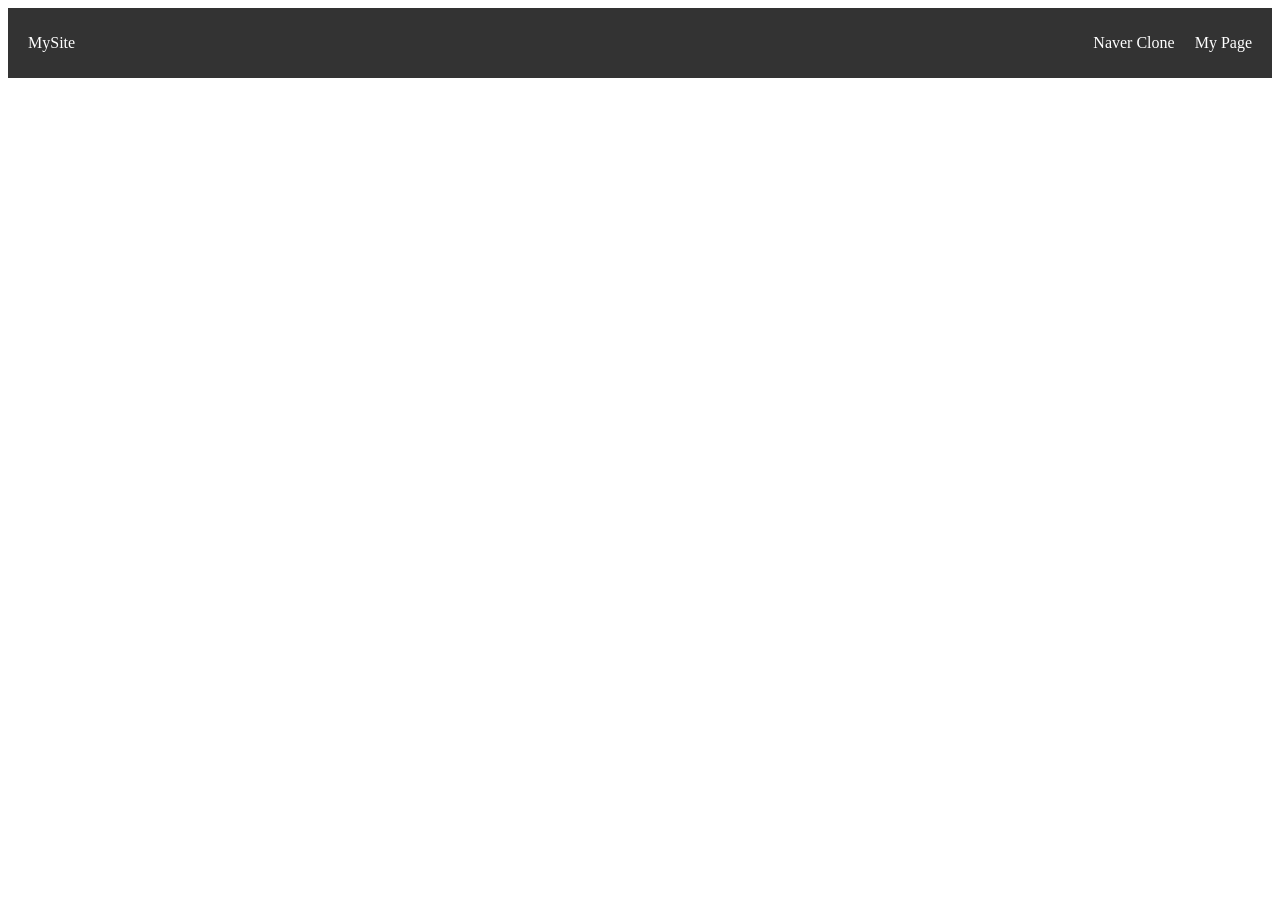
<file: index.html>
<!DOCTYPE html>
<html lang="ko">
<head>
    <meta charset="UTF-8">
    <meta name="viewport" content="width=device-width, initial-scale=1.0">
    <title>Document</title>

    <style>
        .navbar {
            display: flex;
            justify-content: space-between;
            align-items: center;
            padding: 10px 20px;
            background-color: #333;
            color: white;
        }

        .menu {
            display: flex;
            gap: 20px;
            list-style: none;
        }

        .menu a { text-decoration: none; color: white; }
        
        @media (max-width: 768px) {
            .navbar {
                flex-direction: column;
                background-color: 555;
            }
            .logo {
                width: 100%;
                align-items: left;
            }
            .menu {
                width: 100%;
                padding-left: 0;
                flex-direction: column;
            }
            .menu > li {
                display: flex;
                justify-content: center;
            }
        }
    </style>
</head>
<body>
    <nav class="navbar">
        <div class="logo">MySite</div>
        <ul class="menu">
            <li><a href="/handong-mentoring/clone-coding-naver/0/index.html">Naver Clone</a></li>
            <li><a href="/handong-mentoring/2026-01-26/my-page.html">My Page</a></li>
        </ul>
    </nav>
</body>
</html>
</file>
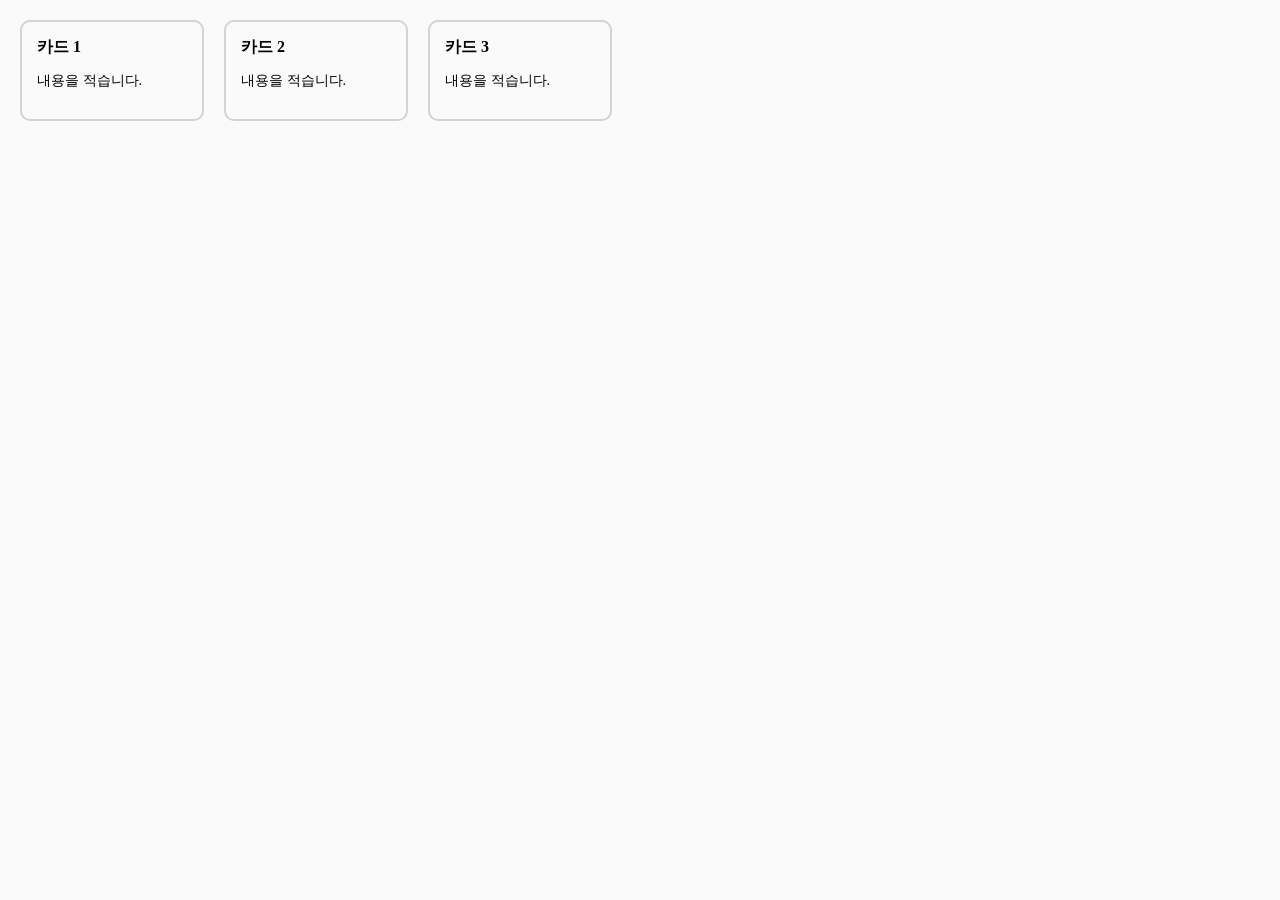
<file: 2025-11-04/0.html>
<!DOCTYPE html>
<html lang="ko">
<head>
  <meta charset="UTF-8">
  <title>과제 2 - 카드</title>
  <style>
    body {
      background: #fafafa;
      margin: 20px;
      display: flex;
      gap: 20px;
    }

    h2 {
      font-size: 16px;
      margin: 0 0 10px 0;
    }
    p {
      font-size: 14px;
    }
    .card {
        width: 150px;
        border: 2px solid lightgray;
        border-radius: 10px;
        padding: 15px;
    }
  </style>
</head>
<body>
  <div class="card">
    <h2>카드 1</h2>
    <p>내용을 적습니다.</p>
  </div>
  <div class="card">
    <h2>카드 2</h2>
    <p>내용을 적습니다.</p>
  </div>
  <div class="card">
    <h2>카드 3</h2>
    <p>내용을 적습니다.</p>
  </div>
</body>
</html>
</file>
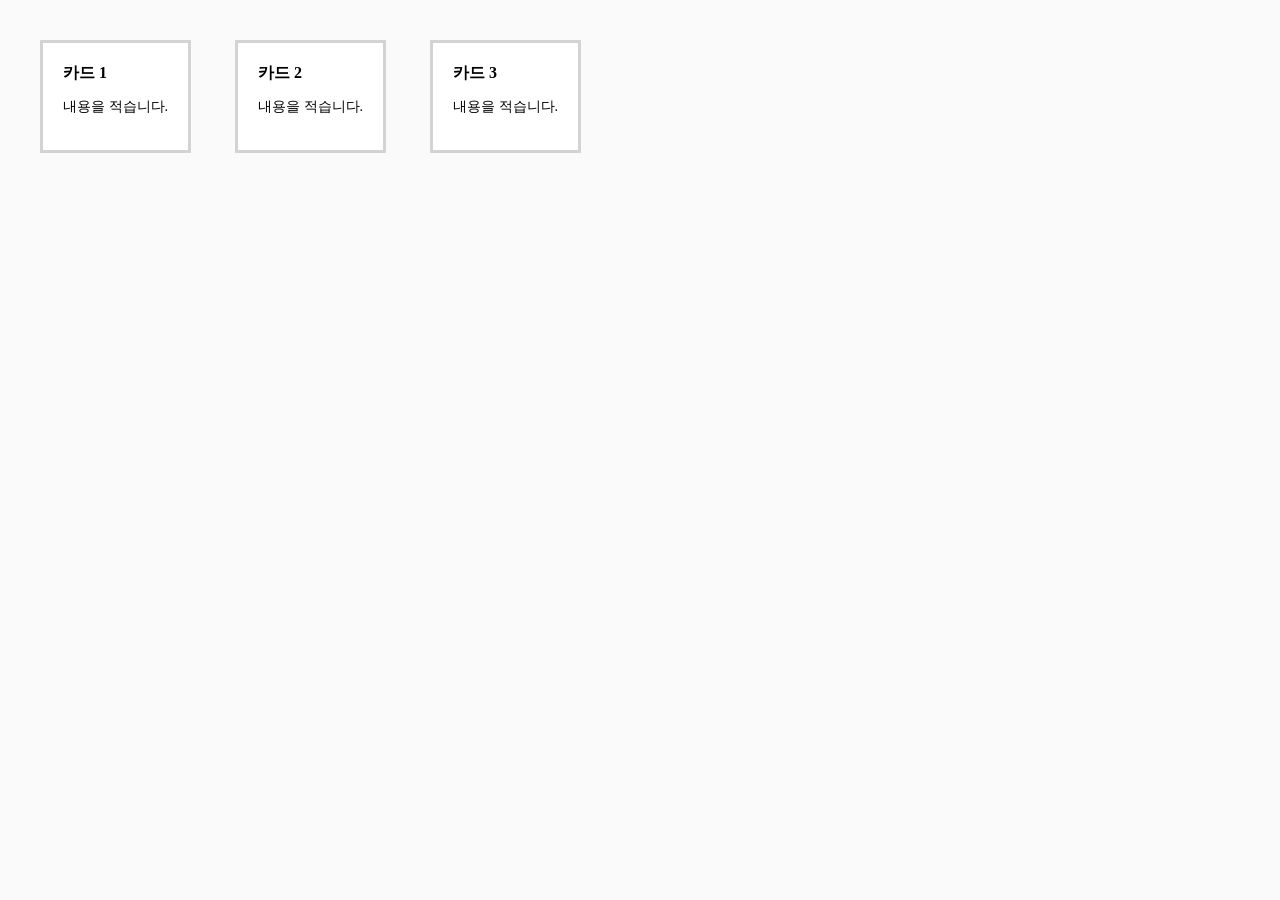
<file: 2025-11-04/2(과제).html>
<!DOCTYPE html>
<html lang="ko">
<head>
  <meta charset="UTF-8">
  <title>과제 2 - 카드</title>
  <style>
    body {
      background: #fafafa;
      margin: 20px;
    }

    h2 {
      font-size: 16px;
      margin: 0 0 10px 0;
    }
    p {
      font-size: 14px;
    }
    .card {
      display: inline-block;
      padding: 20px;
      margin: 20px;
      border: 3px solid lightgray;
      background-color: white;
    }
    #title {
      /* background-color: white; */
    }
    #p-content {
      /* background-color: red; */
      /* color: white; */
    }
  </style>
</head>
<body>
  <div class="card">
    <h2 id="title">카드 1</h2>
    <p id="p-content">내용을 적습니다.</p>
  </div>
  <div class="card">
    <h2>카드 2</h2>
    <p>내용을 적습니다.</p>
  </div>
  <div class="card">
    <h2>카드 3</h2>
    <p>내용을 적습니다.</p>
  </div>
</body>
</html>
</file>
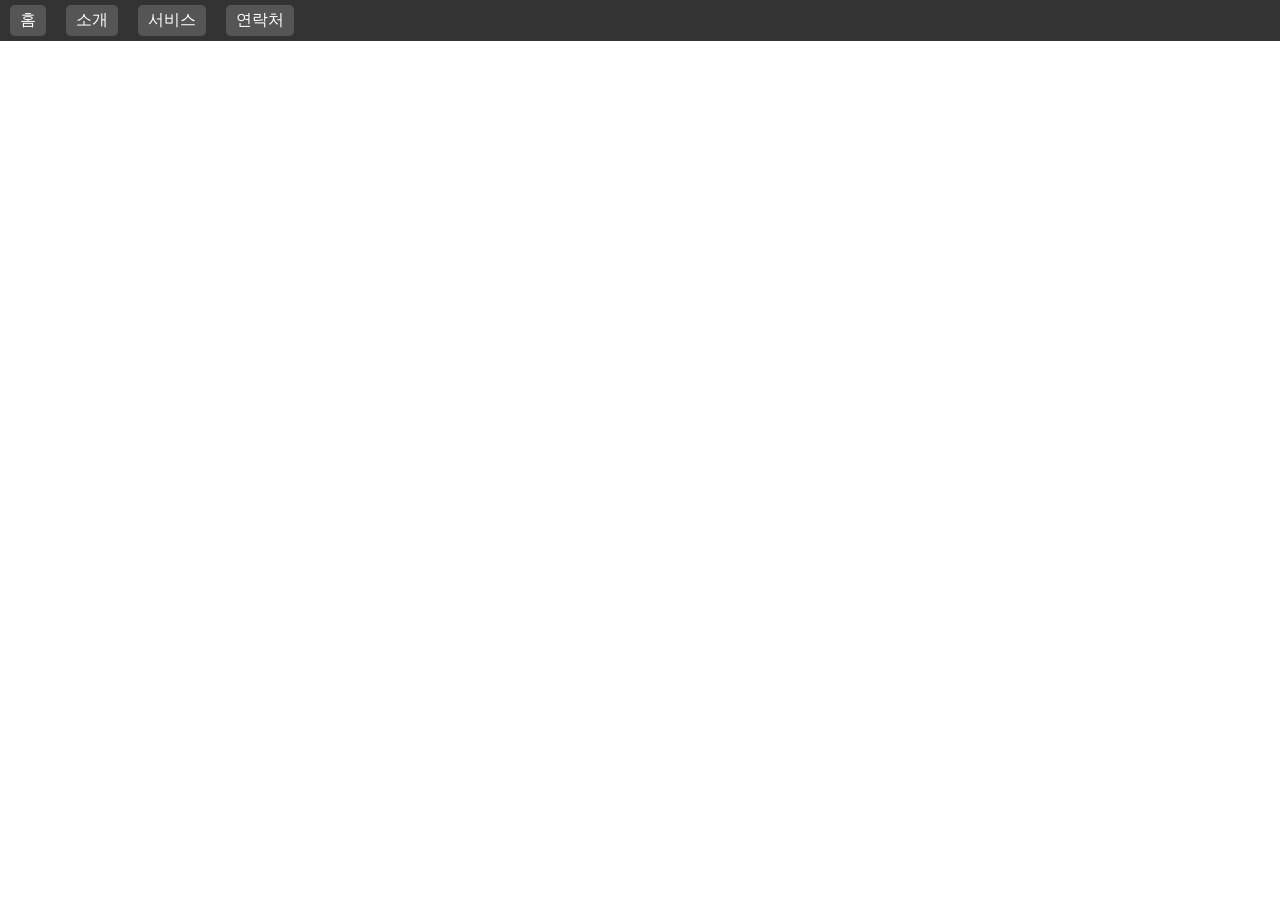
<file: 2025-11-04/3(과제).html>
<!DOCTYPE html>
<html lang="ko">
<head>
  <meta charset="UTF-8">
  <title>과제 3 - 메뉴바</title>
  <style>
    body {
      margin: 0;
    }
    .menu {
      display: flex;
      background-color: #333;
      padding: 5px 10px;
    }
    .menu div {
      color: white;
      margin-right: 20px;
      padding: 5px 10px;
      background: #555;
      border-radius: 5px;
    }
  </style>
</head>
<body>
  <div class="menu">
    <div>홈</div>
    <div>소개</div>
    <div>서비스</div>
    <div>연락처</div>
  </div>
</body>
</html>
</file>
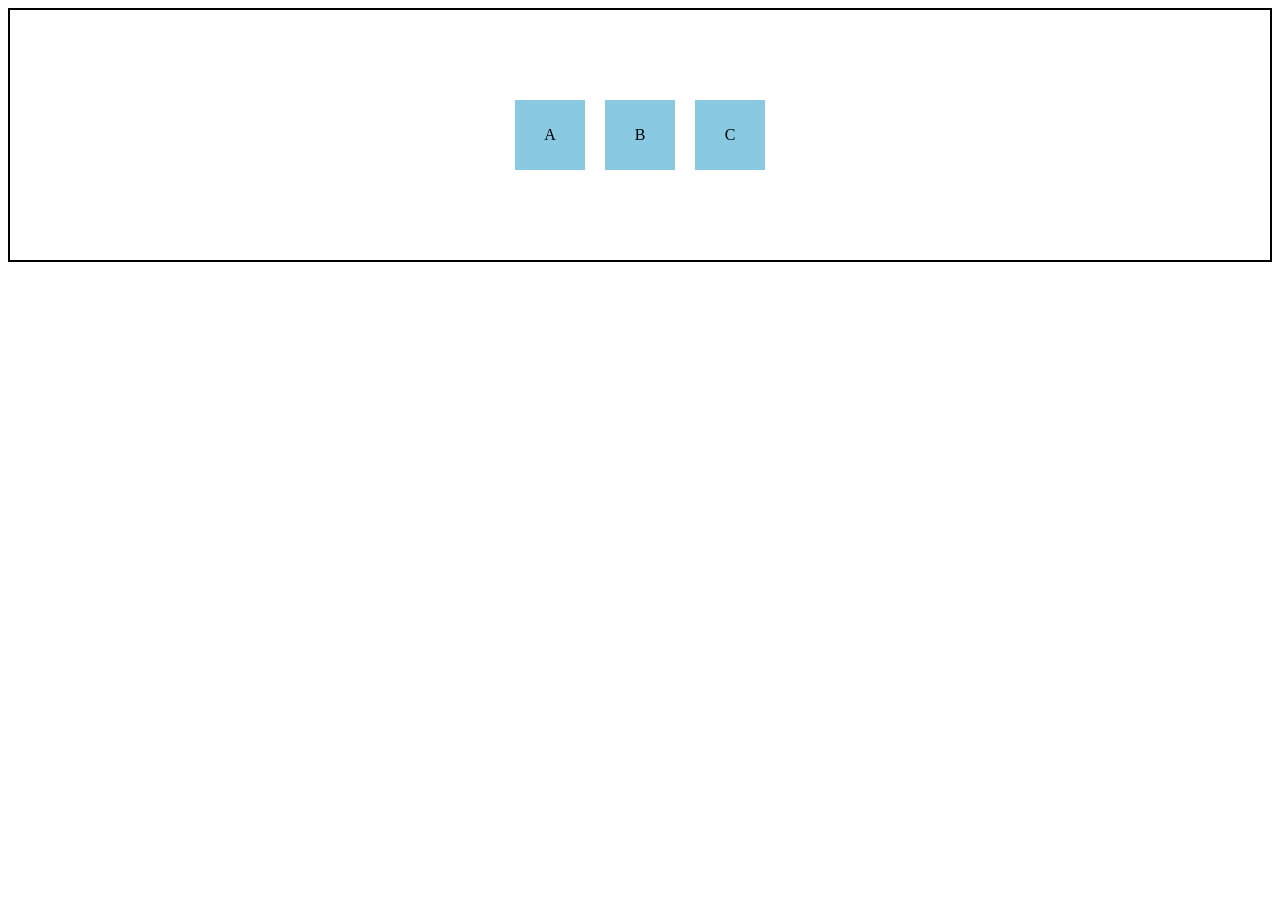
<file: 2025-11-11/0.html>
<!DOCTYPE html>
<html lang="ko">
<head>
  <meta charset="UTF-8">
  
  <style>
    .container {
      border: 2px solid black;
      display: flex;
      justify-content: center;
      align-items: center;
      height: 250px;
    }

    .box {
      width: 70px; height: 70px;
      background-color: rgb(138, 201, 226);
      margin: 10px;

      display: flex;
      justify-content: center;
      align-items: center;
    }
  </style>
</head>
<body>
  <div class="container">
    <div class="box">A</div>
    <div class="box">B</div>
    <div class="box">C</div>
  </div>
</body>
</html>
</file>
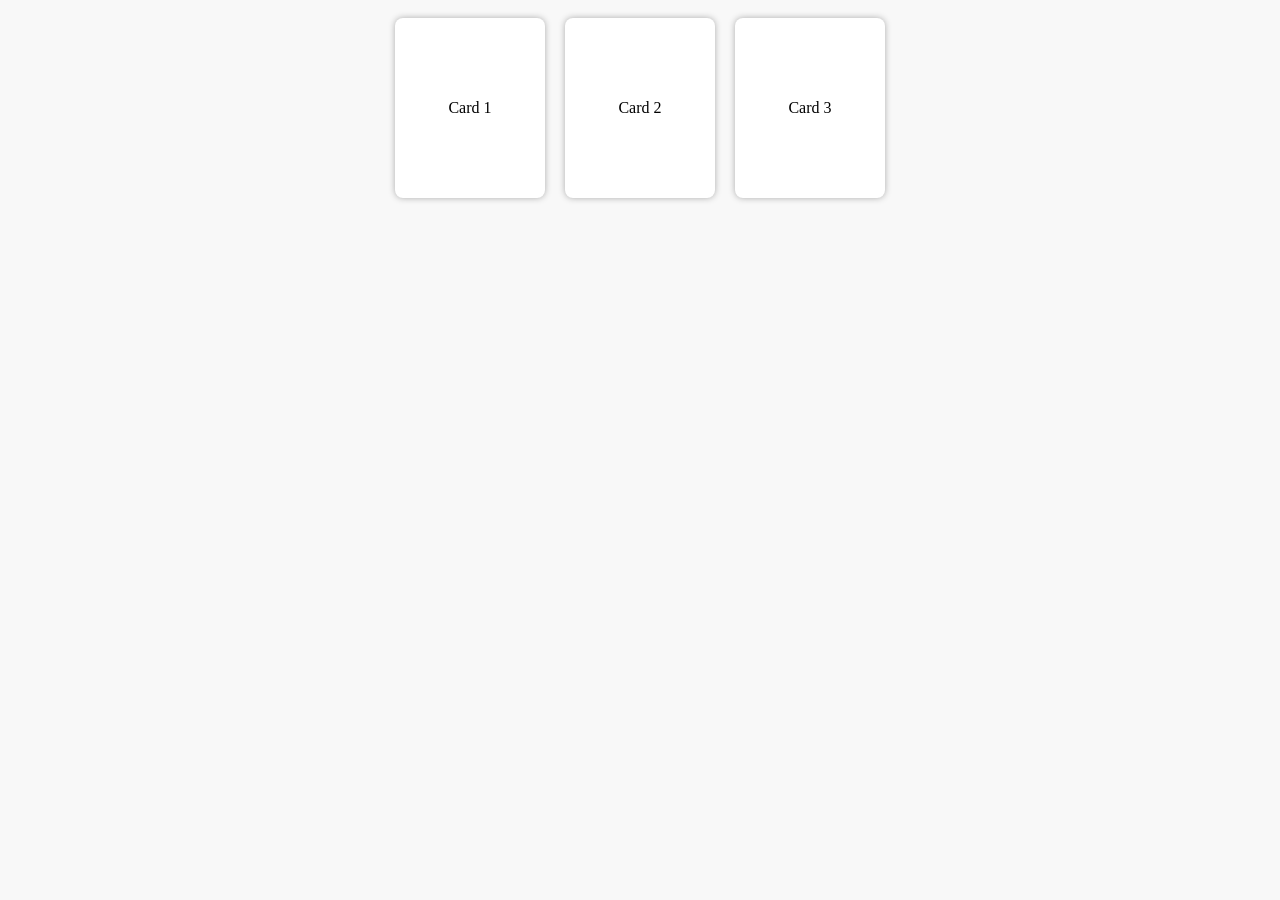
<file: 2025-11-11/1.html>
<!DOCTYPE html>
<html lang="ko">
<head>
  <meta charset="UTF-8">
  <style>
    body {
      background-color: #f8f8f8;
    }
   .card-container {
    display: flex;
    justify-content: center;
    align-items: center;
    background-color: #f8f8f8;
   }
   .card {
    display: flex;
    width: 150px; aspect-ratio: 250/300;
    border-radius: 8px;

    justify-content: center;
    align-items: center;
    box-shadow: 0 0 6px 0 #aaa;
    background-color: white;
    margin: 10px;
   }
  </style>
</head>
<body>
  <div class="card-container">
    <div class="card">Card 1</div>
    <div class="card">Card 2</div>
    <div class="card">Card 3</div>
  </div>
</body>
</html>
</file>
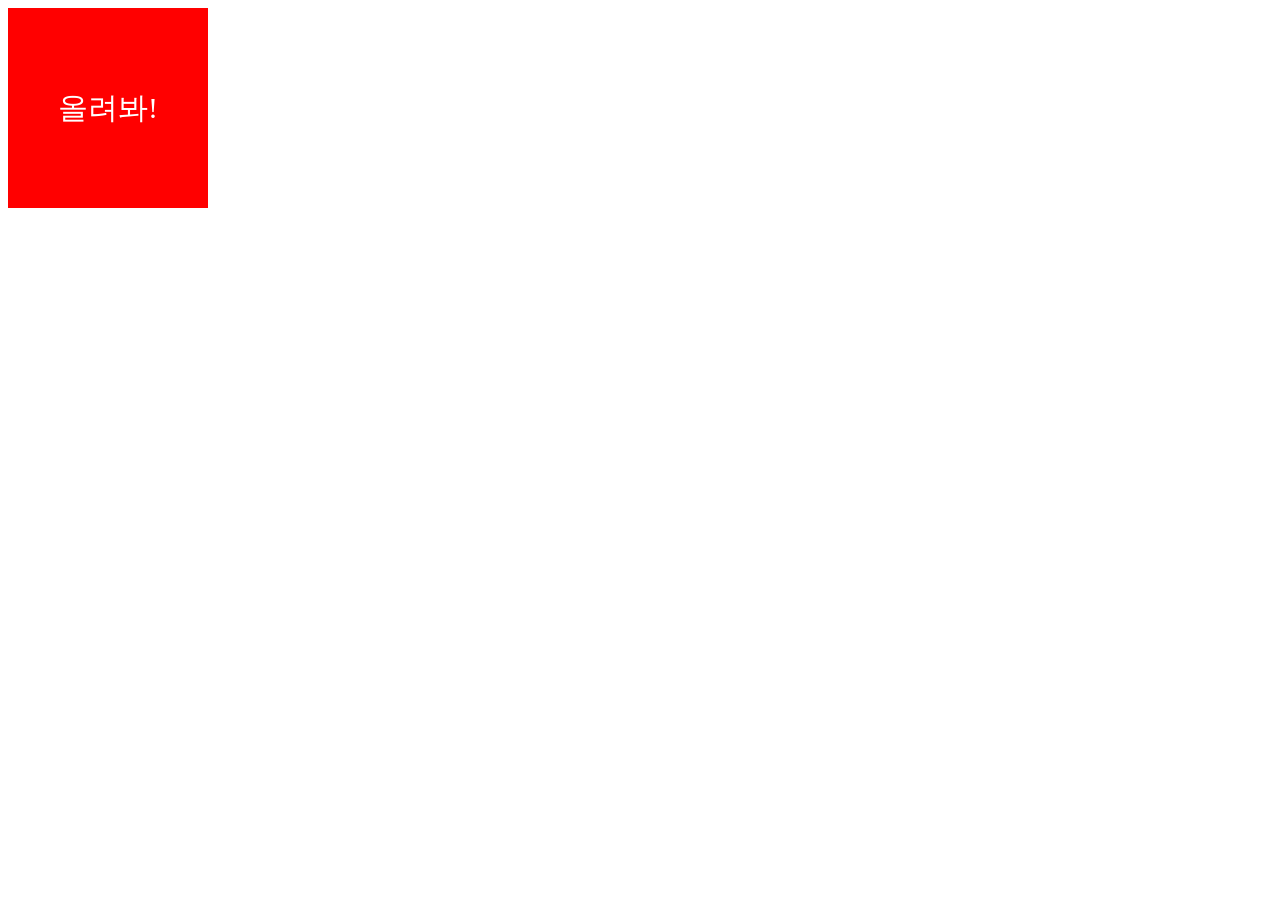
<file: 2025-11-18/0.html>
<!DOCTYPE html>
<html>
<head>
  <style>
    .box {
      width: 200px;
      height: 200px;
      background-color: red;

      display: flex;
      justify-content: center;
      align-items: center;
      color: white;
      font-size: 30px;

      transition: 1s;
      transition-timing-function: cubic-bezier(0.075, 0.82, 0.165, 2);
    }

    .box:hover {
      background-color: blue;
      cursor: pointer;
      border-radius: 50%;
      transform: translateX(100px);
    }
    .box::after {
      content: "올려봐!";
    }
    .box:hover::after {
      content: "내려봐!";
    }
  </style>
</head>
<body>
  <div class="box"></div>
</body>
</html>
</file>
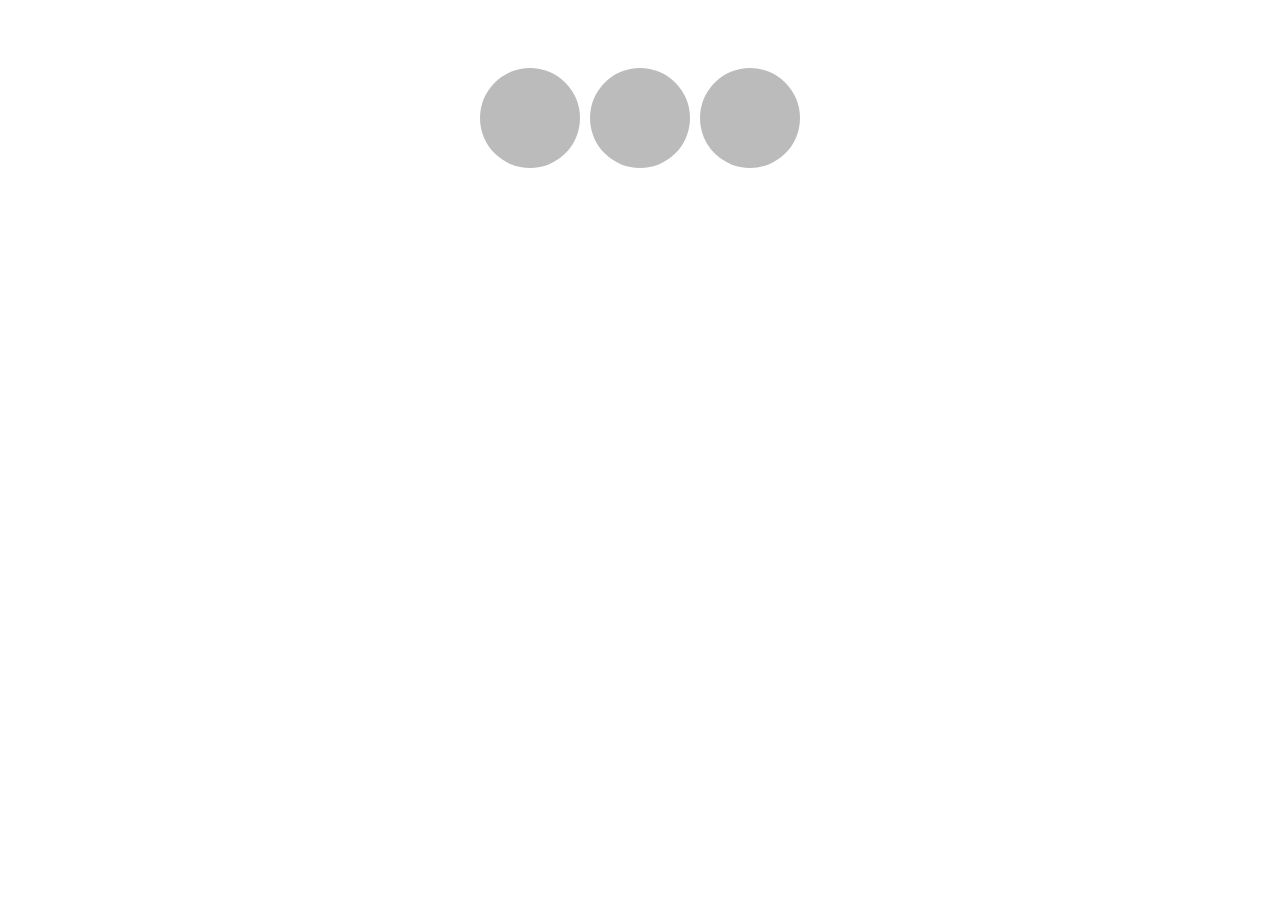
<file: 2025-11-18/1.html>
<!DOCTYPE html>
<html>

<head>
  <style>
    .wrapper {
      display: flex;
      padding-top: 60px;
      justify-content: center;
      gap: 10px;
    }
    .inner {
      border-radius: 2000px;
      width: 100px; height: 100px;
      background-color: #bbb;
      cursor: pointer;
      transition: 0.5s;
    }
    .inner:hover {
      background-color: var(--t-color);
    }
  </style>
</head>

<body>
  <div class="wrapper">
    <div class="inner" style="--t-color: red;"></div>
    <div class="inner" style="--t-color: orange;"></div>
    <div class="inner" style="--t-color: green;"></div>
  </div>
</body>

</html>
</file>
